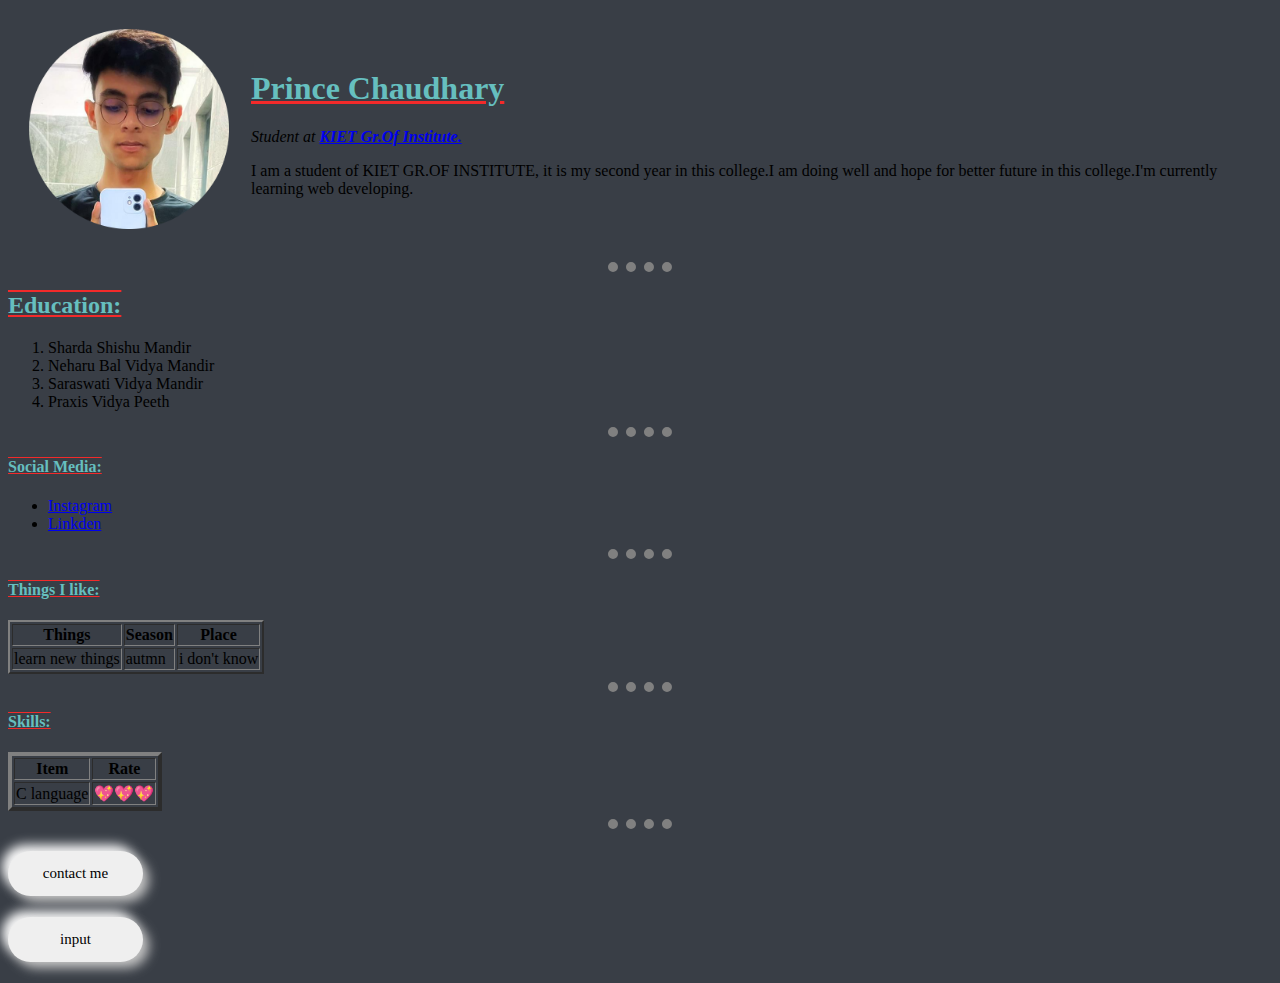
<file: index.html>
<!DOCTYPE html>
<html lang="en" dir="ltr">
  <head>
    <meta charset="utf-8">
    <title>Prince's site</title>
    <link rel="stylesheet" href="style.css">
    <link rel="stylesheet" href="buttons.css">
  </head>
  <body>
    <table cellspacing="20">
      <tr>
        <td><img src="my img-modified.png" alt="Prince Chaudhary's profile" width="200" height="200"></td>
        <td> <h1>Prince Chaudhary</h1>
         <p><em>Student at <strong><a href="https://www.kiet.edu/">KIET Gr.Of Institute.</a></strong></em></p>
         <p>I am a student of KIET GR.OF INSTITUTE, it is my second year in this college.I am doing well and hope for better future in this college.I'm currently learning web developing. </p></td>
      </tr>
    </table>

   <hr>
   <h2>Education:</h2>
   <p>
     <ol>
      <li>Sharda Shishu Mandir</li>
      <li> Neharu Bal Vidya Mandir</li>
      <li>Saraswati Vidya Mandir</li>
      <li>Praxis Vidya Peeth</li>
     </ol>
   </p>
   <hr>
   <h4>Social Media:</h4>
   <ul>
     <li><a href="https://www.instagram.com/prince004__/?hl=en">Instagram</a></li>
     <li><a href="https://www.linkedin.com/in/prince-chaudhary-521b30236/">Linkden</a></li>
   </ul>
   <hr>
   <h4>Things I like:</h4>
   <table border="2">
      <thead>
          <tr>
            <th>Things</th>
            <th>Season</th>
            <th>Place</th>
          </tr>
      </thead>
      <tbody>
        <tr>
          <td>learn new things
          </td>
          <td>autmn</td>
          <td>i don't know</td>
        </tr>
      </tbody>
   </table>
   <hr>
   <h4>Skills:</h4>
   <table border="4">
     <thead>
       <tr>
         <th>Item</th>
         <th>Rate</th>
       </tr>
     </thead>
     <tbody>
       <tr>
         <td>C  language</td>
         <td>💖💖💖</td>
       </tr>
     </tbody>
   </table>
   <hr>
<h4><a href="contact me.html"><button>contact me</button></a></h4>
<h4><a href="input.html"><button>input</button></a></h4>
  </body>
</html>
</file>
<file: style.css>
body{
    background-color:#393E46;
  }
  h1{
    color: #66BFBF;
    text-decoration: underline;
    text-decoration-color: rgb(243, 42, 42);
  }
  h2{
    color: #66BFBF;
    text-decoration: overline underline;
    text-decoration-color: rgb(243, 42, 42);
  }
  h3{
    color: #66BFBF;
    text-decoration: overline underline;
    text-decoration-color: rgb(243, 42, 42);
    }
  h4{
    color: #66BFBF;
    text-decoration: overline underline;
    text-decoration-color: rgb(243, 42, 42);
  }
  h5{
    color: #66BFBF;
    text-decoration: overline underline;
    text-decoration-color: rgb(243, 42, 42);
  }
  hr{

    border-style:none;
    border-top-style:dotted;
    border-color: grey;
    border-width: 10px;
    width: 5%;
  }
</file>
<file: buttons.css>
button {
    width: 9em;
    height: 3em;
    border-radius: 30em;
    font-size: 15px;
    font-family: inherit;
    border: none;
    position: relative;
    overflow: hidden;
    z-index: 1;
    box-shadow: 6px 6px 12px #c5c5c5,
                -6px -6px 12px #ffffff;
   }
   
   button::before {
    content: '';
    width: 0;
    height: 3em;
    border-radius: 30em;
    position: absolute;
    top: 0;
    left: 0;
    background-image: linear-gradient(to right, #0fd850 0%, #f9f047 100%);
    transition: .5s ease;
    display: block;
    z-index: -1;
   }
   
   button:hover::before {
    width: 9em;
   }
</file>
